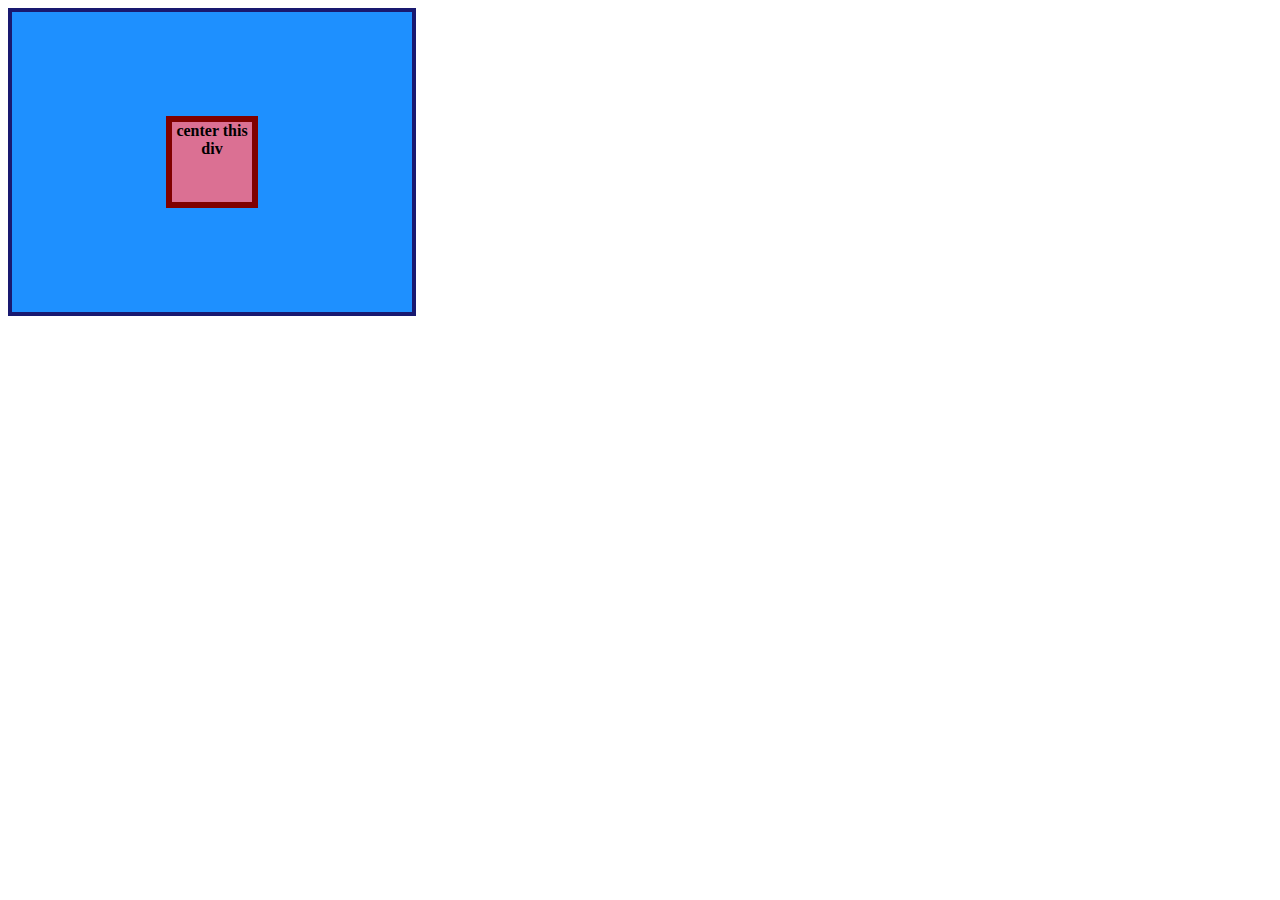
<file: foundations/flex/01-flex-center/index.html>
<!DOCTYPE html>
<html lang="en">
  <head>
    <meta charset="UTF-8">
    <meta http-equiv="X-UA-Compatible" content="IE=edge">
    <meta name="viewport" content="width=device-width, initial-scale=1.0">
    <title>CENTER THIS DIV</title>
    <link rel="stylesheet" href="./style.css">
  </head>
  <body>
    <div class="container">
      <div class="box">center this div</div>
    </div>
  </body>
</html>
</file>
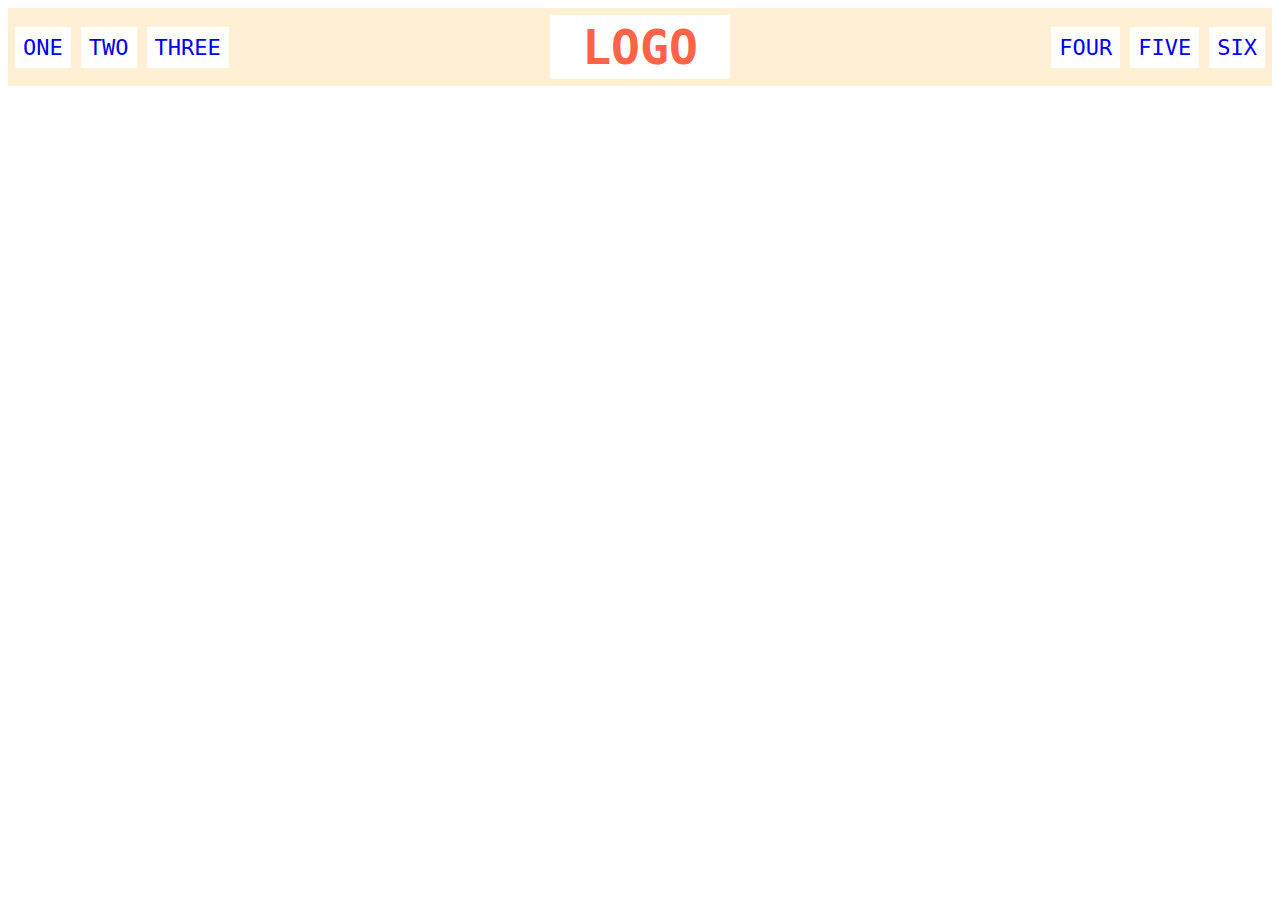
<file: foundations/flex/02-flex-header/index.html>
<!DOCTYPE html>
<html lang="en">
  <head>
    <meta charset="UTF-8">
    <meta http-equiv="X-UA-Compatible" content="IE=edge">
    <meta name="viewport" content="width=device-width, initial-scale=1.0">
    <title>Flex Header</title>
    <link rel="stylesheet" href="./style.css">
  </head>
  <body>
    <div class="header">
      <div class="left-links">
        <ul>
          <li><a href="#">ONE</a></li>
          <li><a href="#">TWO</a></li>
          <li><a href="#">THREE</a></li>
        </ul>
      </div>
      <div class="logo">LOGO</div>
      <div class="right-links">
        <ul>
          <li><a href="#">FOUR</a></li>
          <li><a href="#">FIVE</a></li>
          <li><a href="#">SIX</a></li>
        </ul>
      </div>
    </div>
  </body>
</html>
</file>
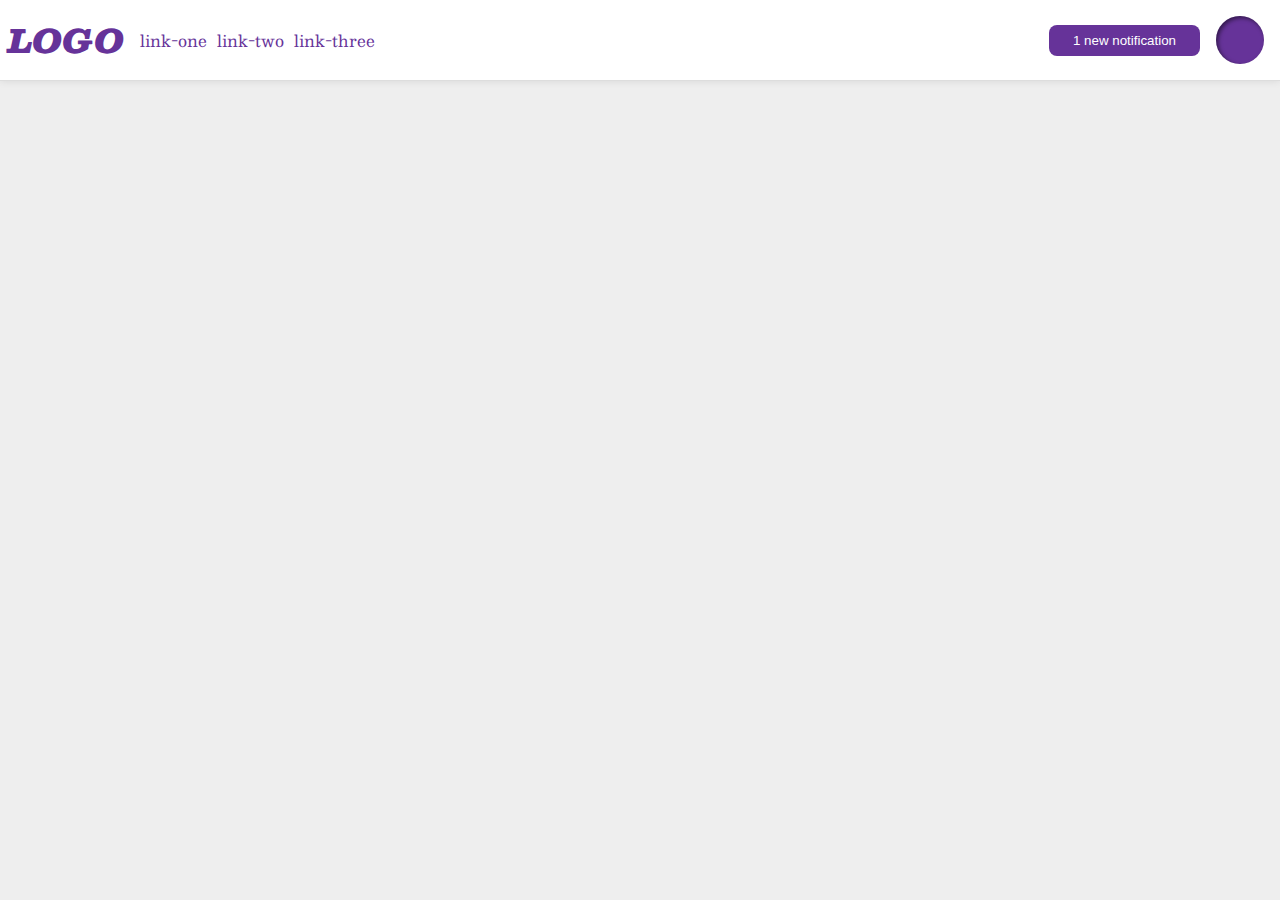
<file: foundations/flex/03-flex-header-2/index.html>
<!DOCTYPE html>
<html lang="en">
  <head>
    <meta charset="UTF-8">
    <meta http-equiv="X-UA-Compatible" content="IE=edge">
    <meta name="viewport" content="width=device-width, initial-scale=1.0">
    <title>Flex Header 2</title>
    <link rel="stylesheet" href="style.css">
  </head>
  <body>
    <div class="header">
      <div class="left-links">
        <div class="logo">
        LOGO
      </div>
      <ul class="links">
        <li><a href="https://google.com">link-one</a></li>
        <li><a href="https://google.com">link-two</a></li>
        <li><a href="https://google.com">link-three</a></li>
      </ul>
      </div>
      <div class="right-links">
        <button class="notifications">
        1 new notification
        </button>
        <div class="profile-image"></div>
      </div>
    </div>
  </body>
</html>
</file>
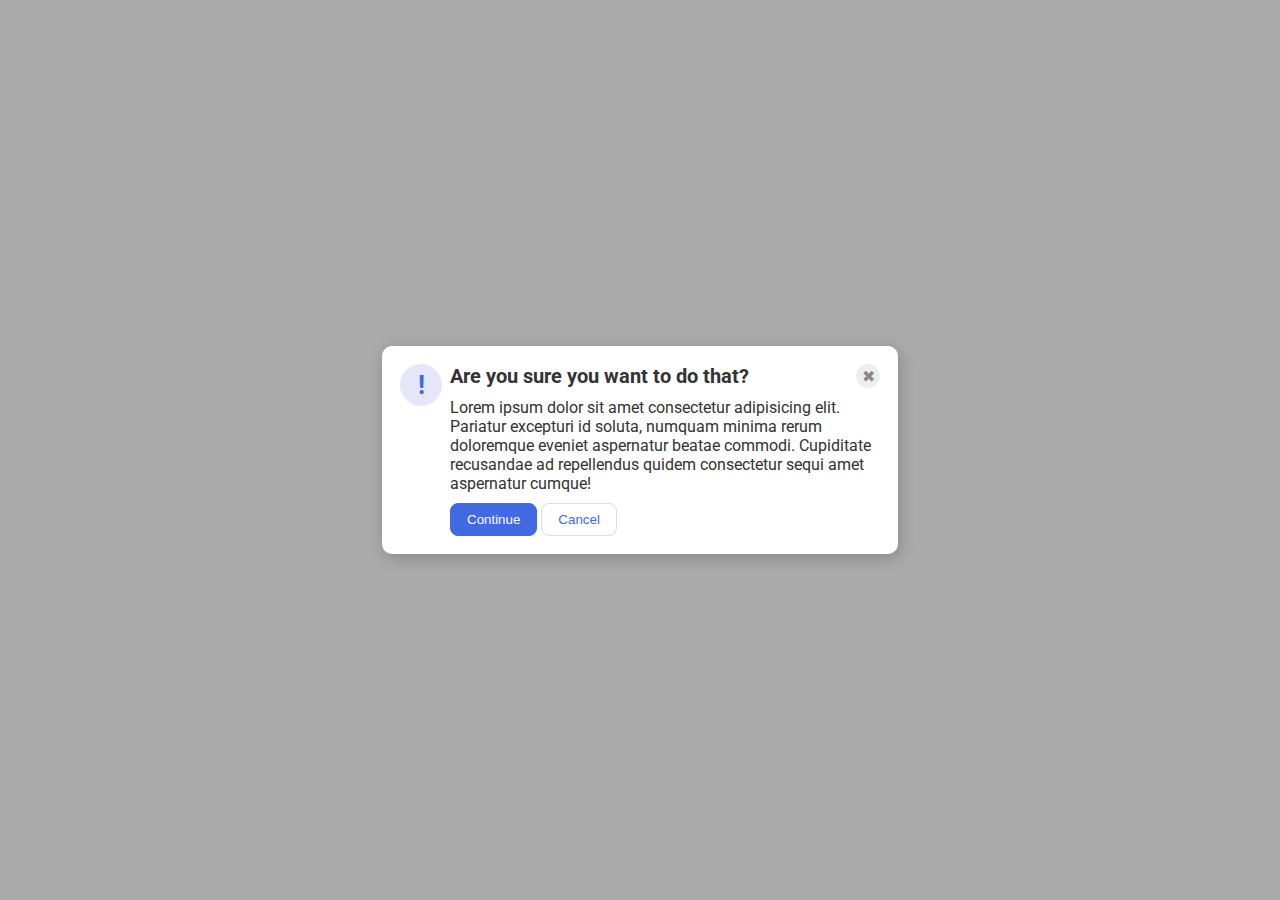
<file: foundations/flex/05-flex-modal/index.html>
<!DOCTYPE html>
<html lang="en">
  <head>
    <meta charset="UTF-8">
    <meta http-equiv="X-UA-Compatible" content="IE=edge">
    <meta name="viewport" content="width=device-width, initial-scale=1.0">
    <link rel="stylesheet" href="./style.css">
    <title>Modal</title>
  </head>
  <body>
    <div class="modal">
      <div class="icon">!</div>
      <div class="main">
          <div class="header">Are you sure you want to do that?
              <button class="close-button">✖</button>
          </div>
          <div class="text">Lorem ipsum dolor sit amet consectetur adipisicing elit. Pariatur excepturi id soluta, numquam minima rerum doloremque eveniet aspernatur beatae commodi. Cupiditate recusandae ad repellendus quidem consectetur sequi amet aspernatur cumque!</div>
          <button class="continue">Continue</button>
          <button class="cancel">Cancel</button>
      </div>
    </div>
  </body>
</html>
</file>
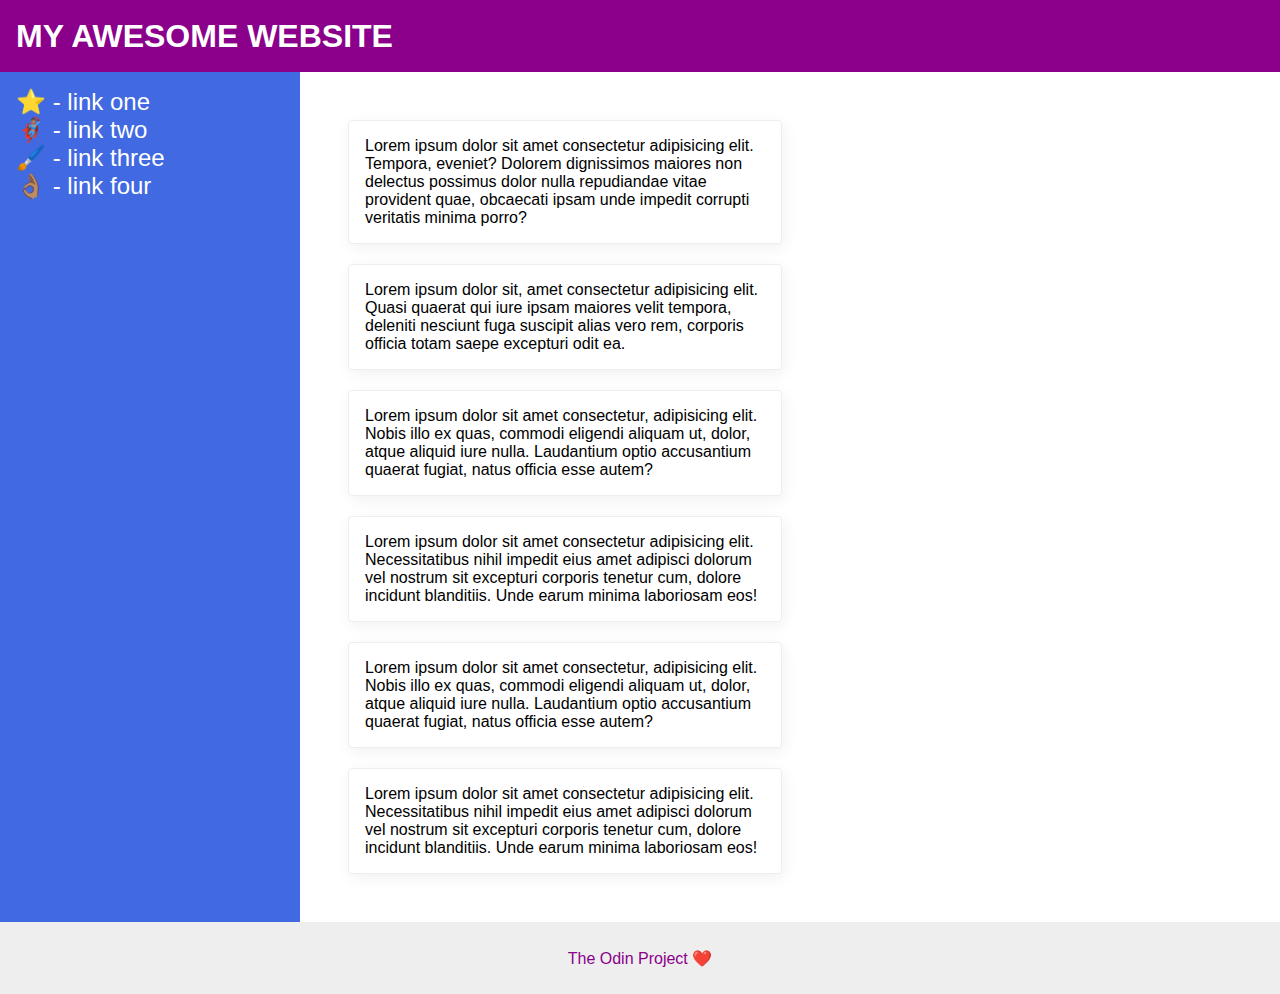
<file: foundations/flex/07-flex-layout-2/index.html>
<!DOCTYPE html>
<html lang="en">
  <head>
    <meta charset="UTF-8">
    <meta http-equiv="X-UA-Compatible" content="IE=edge">
    <meta name="viewport" content="width=device-width, initial-scale=1.0">
    <title>The Holy Grail</title>
    <link rel="stylesheet" href="style.css">
  </head>
  <body>
    <div class="header">
      MY AWESOME WEBSITE
    </div>
    <div class="main">
      <div class="sidebar">
      <ul>
        <li><a href="#">⭐ - link one</a></li>
        <li><a href="#">🦸🏽‍♂️ - link two</a></li>
        <li><a href="#">🖌️ - link three</a></li>
        <li><a href="#">👌🏽 - link four</a></li>
      </ul>
      </div>
      <div class="container">
        <div class="card">Lorem ipsum dolor sit amet consectetur adipisicing elit. Tempora, eveniet? Dolorem dignissimos maiores non delectus possimus dolor nulla repudiandae vitae provident quae, obcaecati ipsam unde impedit corrupti veritatis minima porro?</div>
        <div class="card">Lorem ipsum dolor sit, amet consectetur adipisicing elit. Quasi quaerat qui iure ipsam maiores velit tempora, deleniti nesciunt fuga suscipit alias vero rem, corporis officia totam saepe excepturi odit ea.</div>
        <div class="card">Lorem ipsum dolor sit amet consectetur, adipisicing elit. Nobis illo ex quas, commodi eligendi aliquam ut, dolor, atque aliquid iure nulla. Laudantium optio accusantium quaerat fugiat, natus officia esse autem?</div>
        <div class="card">Lorem ipsum dolor sit amet consectetur adipisicing elit. Necessitatibus nihil impedit eius amet adipisci dolorum vel nostrum sit excepturi corporis tenetur cum, dolore incidunt blanditiis. Unde earum minima laboriosam eos!</div>
        <div class="card">Lorem ipsum dolor sit amet consectetur, adipisicing elit. Nobis illo ex quas, commodi eligendi aliquam ut, dolor, atque aliquid iure nulla. Laudantium optio accusantium quaerat fugiat, natus officia esse autem?</div>
        <div class="card">Lorem ipsum dolor sit amet consectetur adipisicing elit. Necessitatibus nihil impedit eius amet adipisci dolorum vel nostrum sit excepturi corporis tenetur cum, dolore incidunt blanditiis. Unde earum minima laboriosam eos!</div>
      </div>
    </div>
    <div class="footer">
      The Odin Project ❤️
    </div>
  </body>
</html>
</file>
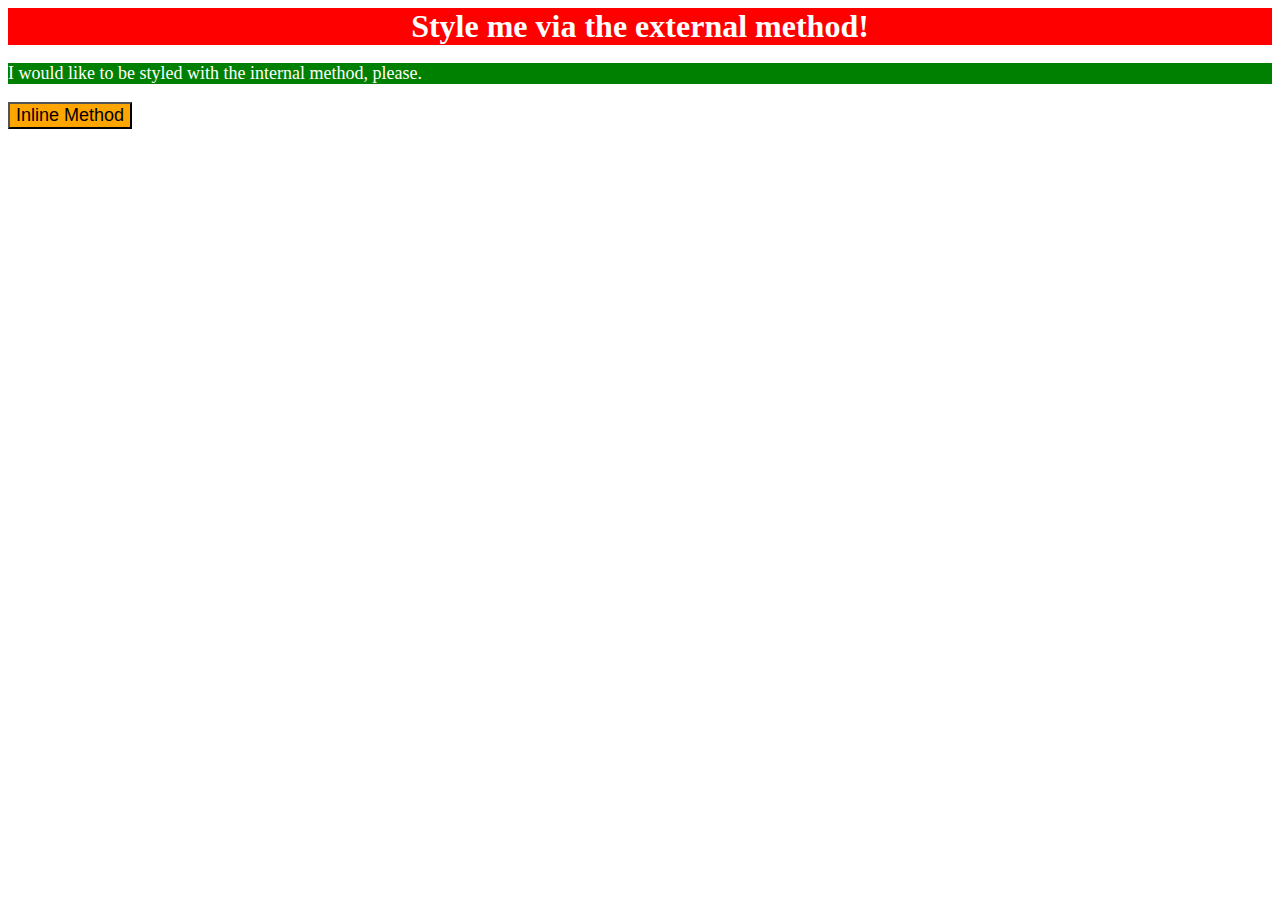
<file: foundations/intro-to-css/01-css-methods/index.html>
<!DOCTYPE html>
<html lang="en">
  <head>
    <meta charset="UTF-8">
    <meta http-equiv="X-UA-Compatible" content="IE=edge">
    <meta name="viewport" content="width=device-width, initial-scale=1.0">
    <title>Methods for Adding CSS</title>
    <link rel="stylesheet" href="./methods.css">
    <style>
      p{
        background-color: green;
        color:white;
        font-size: 18px;
      }
    </style>
  </head>
  <body>
    <div>Style me via the external method!</div>
    <p>I would like to be styled with the internal method, please.</p>
    <button style="background-color: orange; font-size:18px;">Inline Method</button>
  </body>
</html>
</file>
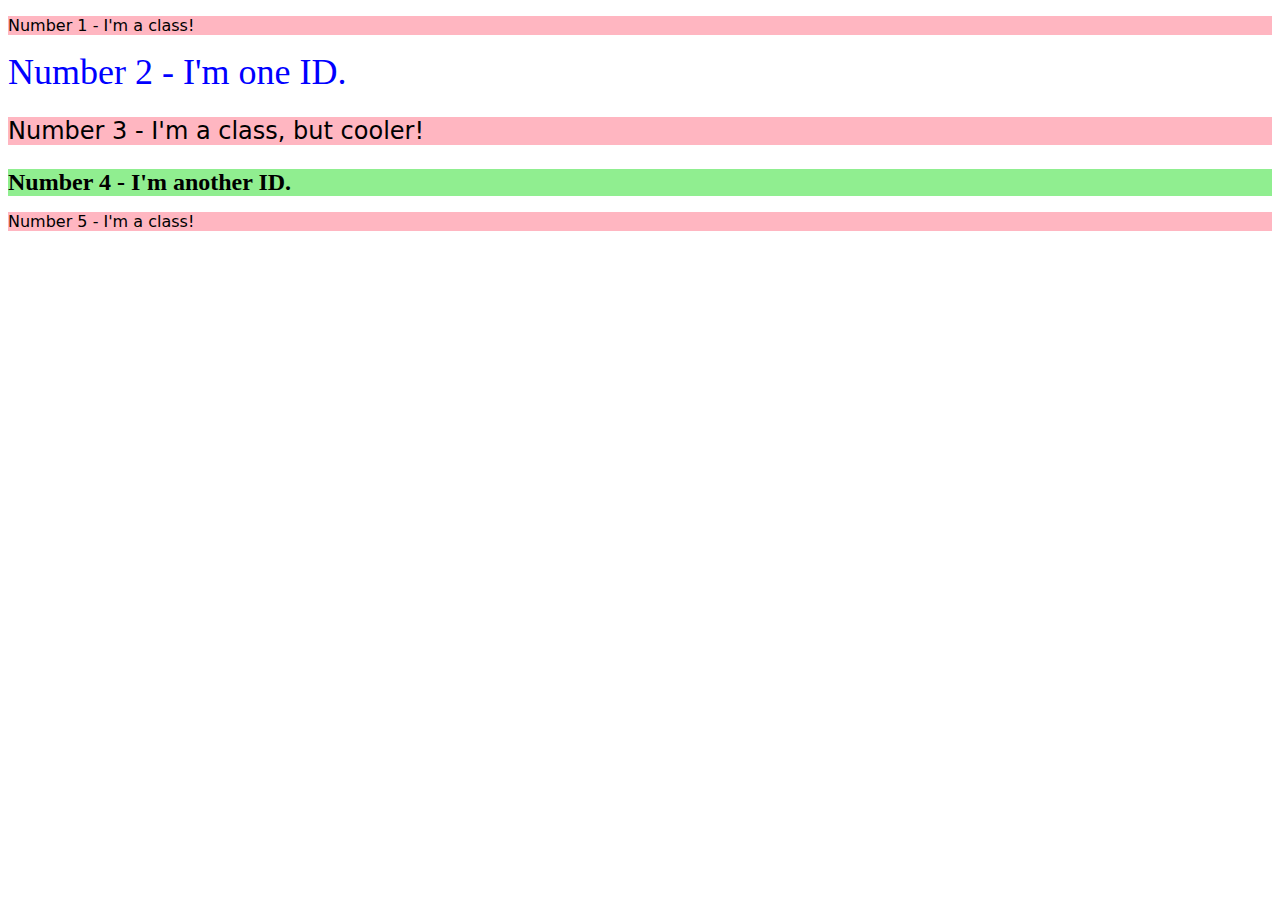
<file: foundations/intro-to-css/02-class-id-selectors/index.html>
<!DOCTYPE html>
<html lang="en">
  <head>
    <meta charset="UTF-8">
    <meta http-equiv="X-UA-Compatible" content="IE=edge">
    <meta name="viewport" content="width=device-width, initial-scale=1.0">
    <title>Class and ID Selectors</title>
    <link rel="stylesheet" href="./style.css">
  </head>
  <body>
    <p class="odd">Number 1 - I'm a class!</p>
    <div id="number-two">Number 2 - I'm one ID.</div>
    <p class="odd number-three">Number 3 - I'm a class, but cooler!</p>
    <div id="number-four">Number 4 - I'm another ID.</div>
    <p class="odd">Number 5 - I'm a class!</p>
  </body>
</html>
</file>
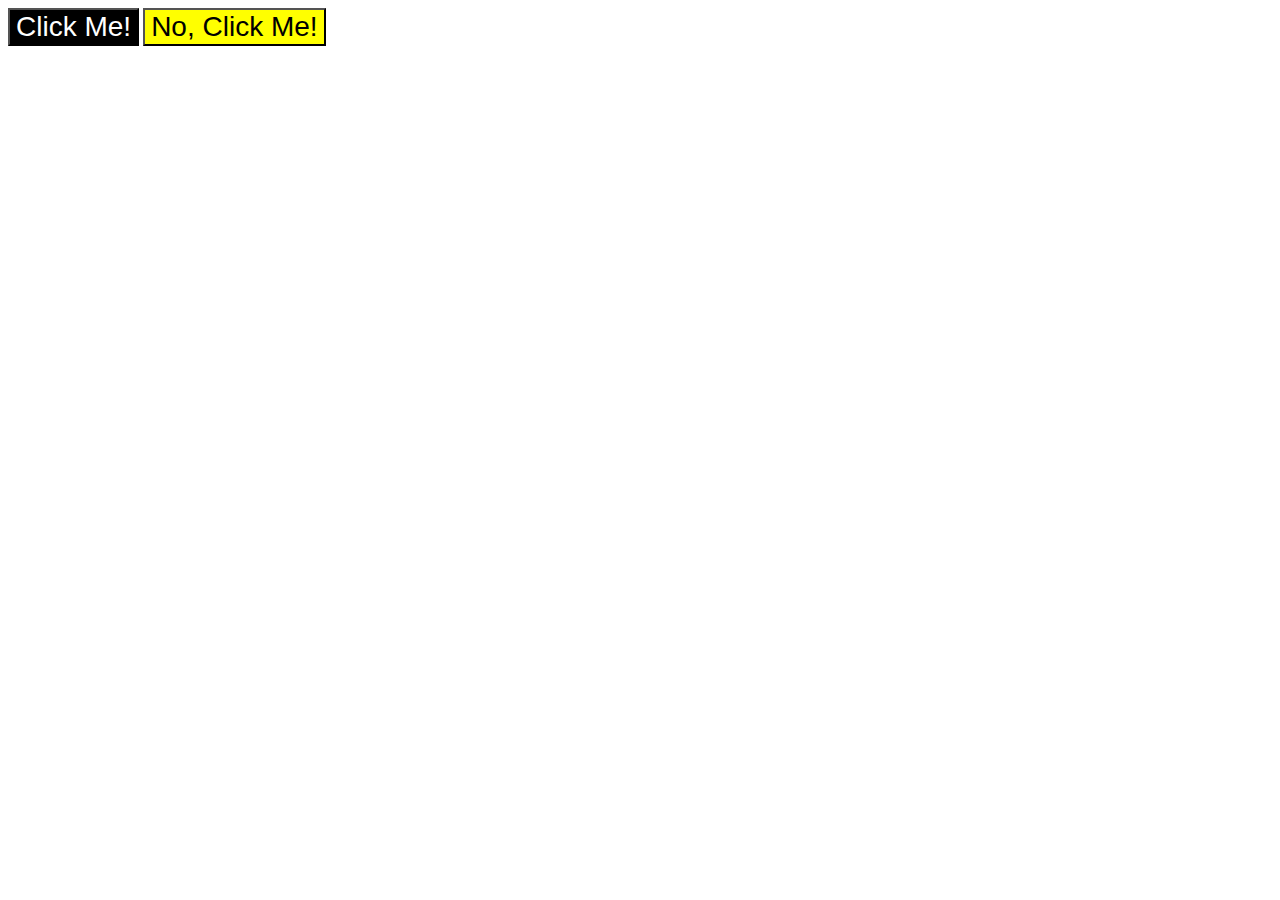
<file: foundations/intro-to-css/03-grouping-selectors/index.html>
<!DOCTYPE html>
<html lang="en">
  <head>
    <meta charset="UTF-8">
    <meta http-equiv="X-UA-Compatible" content="IE=edge">
    <meta name="viewport" content="width=device-width, initial-scale=1.0">
    <title>Grouping Selectors</title>
    <link rel="stylesheet" href="./style.css">
  </head>
  <body>
    <button class="button1">Click Me!</button>
    <button class="button2">No, Click Me!</button>
  </body>
</html>
</file>
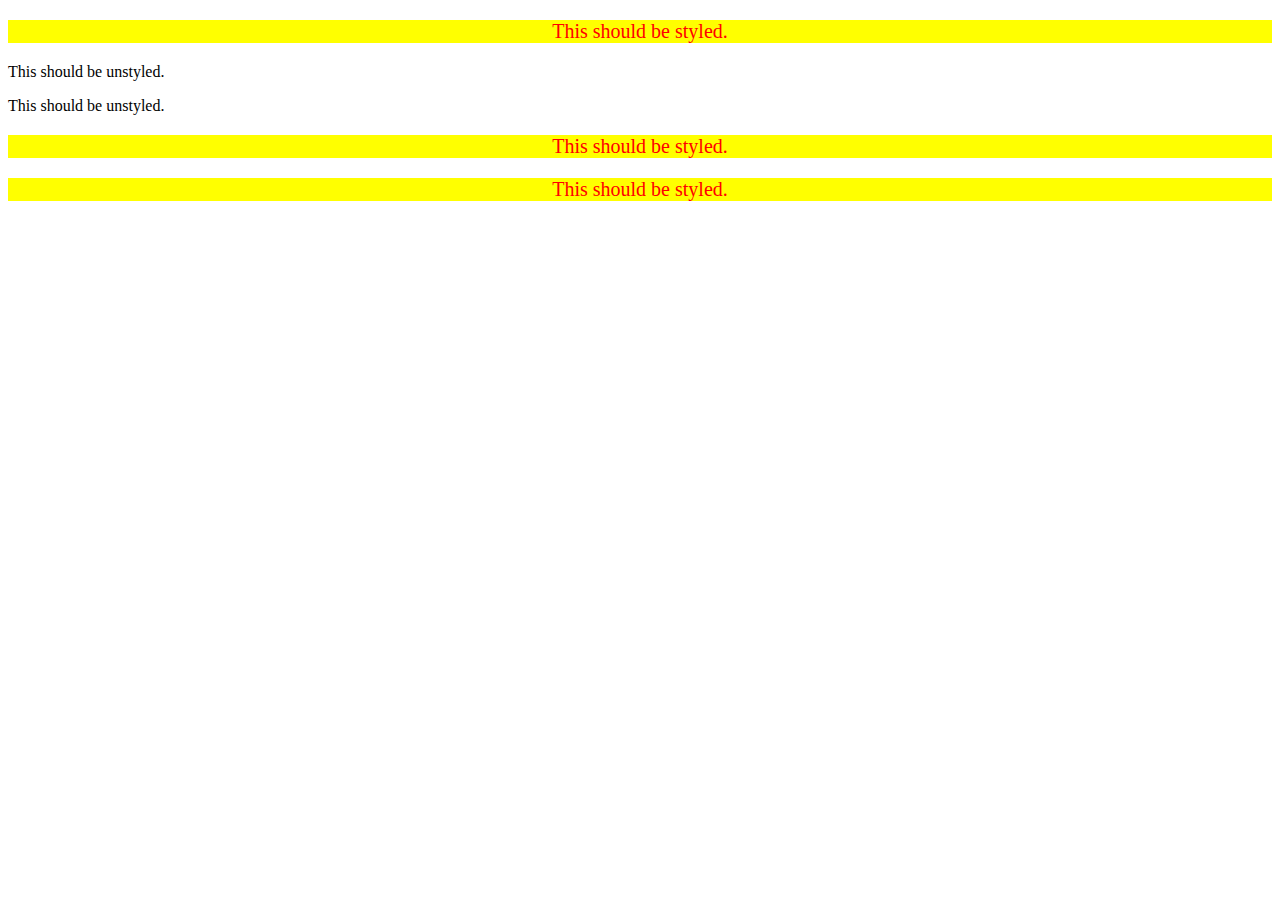
<file: foundations/intro-to-css/05-descendant-combinator/index.html>
<!DOCTYPE html>
<html lang="en">
  <head>
    <meta charset="UTF-8">
    <meta http-equiv="X-UA-Compatible" content="IE=edge">
    <meta name="viewport" content="width=device-width, initial-scale=1.0">
    <title>Descendant Combinator</title>
    <link rel="stylesheet" href="./style.css">
  </head>
  <body>
    <div class="container">
      <p class="text">This should be styled.</p>
    </div>
    <p class="text">This should be unstyled.</p>
    <p class="text">This should be unstyled.</p>
    <div class="container">
      <p class="text">This should be styled.</p>
      <p class="text">This should be styled.</p>
    </div>
  </body>
</html>
</file>
<file: foundations/flex/01-flex-center/style.css>
.container {
  background: dodgerblue;
  border: 4px solid midnightblue;
  width: 400px;
  height: 300px;
  display: flex;
  justify-content: center;
  align-items: center;
}

.box {
  background: palevioletred;
  font-weight: bold;
  text-align: center;
  border: 6px solid maroon;
  width: 80px;
  height: 80px;
}
</file>
<file: foundations/flex/02-flex-header/style.css>
.header  {
  font-family: monospace;
  background: papayawhip;
  display: flex;
  justify-content: space-between;
  align-items:center;
  padding: 7px;
  flex-shrink: 1;
}

.logo {
  font-size: 48px;
  font-weight: 900;
  color: tomato;
  background: white;
  padding: 4px 32px;
  
}

ul {
  /* this removes the dots on the list items*/
  list-style-type: none;
  display: flex;
  gap:10px;
  margin: 0;
  padding: 0;
 
}

a {
  font-size: 22px;
  background: white;
  padding: 8px;
  /* this removes the line under the links */
  text-decoration: none;

}
</file>
<file: foundations/flex/03-flex-header-2/style.css>
/* this is some magical font-importing.  
you'll learn about it later. */
@import url('https://fonts.googleapis.com/css2?family=Besley:ital,wght@0,400;1,900&display=swap');

body {
  margin: 0;
  background: #eee;
  font-family: Besley, serif;
}

.header {
  background: white;
  border-bottom: 1px solid #ddd;
  box-shadow: 0 0 8px rgba(0,0,0,.1);
  display: flex;
  justify-content: space-between;
  padding:8px;
}

.profile-image {
  background: rebeccapurple;
  box-shadow: inset 2px 2px 4px rgba(0,0,0,.5);
  border-radius: 50%;
  width: 48px;
  height: 48px;
}

.logo {
  color: rebeccapurple;
  font-size: 32px;
  font-weight: 900;
  font-style: italic;
}

button {
  border: none;
  border-radius: 8px;
  background: rebeccapurple;
  color: white;
  padding: 8px 24px;
}

a {
  /* this removes the line under our links */
  text-decoration: none;
  color: rebeccapurple;
}

ul {
  list-style-type: none;
  gap: 10px;
  margin: 0;
  padding: 0;
}
.links{
  display: flex;
  
}
.right-links{
  display: flex;
  gap:16px;
  padding:8px;
  align-items: center;
}
.left-links{
  display: flex;
  align-items: center;
  gap: 16px;
}
</file>
<file: foundations/flex/05-flex-modal/style.css>
@import url('https://fonts.googleapis.com/css2?family=Roboto:wght@400;700&display=swap');

html, body {
  height: 100%;
}

body {
  font-family: Roboto, sans-serif;
  margin: 0;
  background: #aaa;
  color: #333;
  /* I'll give you this one for free lol */
  display: flex;
  align-items: center;
  justify-content: center;
}

.modal {
  background: white;
  width: 480px;
  border-radius: 10px;
  box-shadow: 2px 4px 16px rgba(0,0,0,.2);
}

.icon {
  color: royalblue;
  font-size: 26px;
  font-weight: 700;
  background: lavender;
  width: 42px;
  height: 42px;
  border-radius: 50%;
  display: flex;
  align-items: center;
  justify-content: center;
}

.close-button {
  background: #eee;
  border-radius: 50%;
  color: #888;
  font-weight: 400;
  font-size: 16px;
  height: 24px;
  width: 24px;
  display: flex;
  align-items: center;
  justify-content: center;
  border: 1px solid #eee;
  padding: 0;
}

button {
  cursor: pointer;
  padding: 8px 16px;
  border-radius: 8px;
}

button.continue {
  background: royalblue;
  border: 1px solid royalblue;
  color: white;
}

button.cancel {
  background: white;
  border: 1px solid #ddd;
  color: royalblue;
}
.header{
  font-weight: bold;
  font-size: 20px;
  display: flex;
  justify-content: space-between;
  align-items: center;
  margin-bottom: 10px;
}
.icon{
  flex-shrink: 0;
}
.modal{
  display: flex;
  gap: 8px;
  padding:18px;
  
}
.main{
  flex-shrink: 10;
 
}
.text{
  margin-bottom: 10px;
}
</file>
<file: foundations/flex/07-flex-layout-2/style.css>
body {
  font-family: -apple-system, BlinkMacSystemFont, 'Segoe UI', Roboto, Oxygen, Ubuntu, Cantarell, 'Open Sans', 'Helvetica Neue', sans-serif;
  margin: 0;
  min-height: 100vh;
  display: flex;
  flex-direction: column;

}

.header {
  height: 72px;
  background: darkmagenta;
  color: white;
}

.footer {
  height: 72px;
  background: #eee;
  color: darkmagenta;
}

.sidebar {
  width: 300px;
  background: royalblue;
  box-sizing: border-box;
}

.card {
  border: 1px solid #eee;
  box-shadow: 2px 4px 16px rgba(0,0,0,.06);
  border-radius: 4px;
}

.header{
  font-size: 32px;
  font-weight: 900;
  padding-left: 16px;
  display: flex;
  flex-direction: column;
  justify-content: center;
  
}

.footer{
  display: flex;
  justify-content: center;
  align-items: center;
}
.main{
  display: flex;
  flex: 1;
}
.sidebar{
  width: 300px;
  flex-shrink: 0;
  padding:16px;
}
a{
  color: white;
  text-decoration: none;
  font-size: 24px;
}
ul{
  margin: 0;
  padding: 0;
  list-style-type: none;
}
.container{
  display: flex;
  flex-wrap: wrap;
  gap:20px;
  padding: 48px;
  
}
.card{
  padding: 16px;
  width: 400px;
}
</file>
<file: foundations/intro-to-css/01-css-methods/methods.css>
div{
    background-color: red;
    color:white;
    font-size: 32px;
    text-align: center;
    font-weight: bold;
}
</file>
<file: foundations/intro-to-css/02-class-id-selectors/style.css>
.odd{
    background-color: lightpink;
    font-family: Verdana,"DejaVu Sans" ,sans-serif;
}
#number-two{
    color:blue;
    font-size: 36px;
}
.odd.number-three{
    font-size: 24px;
}
#number-four{
    background-color: lightgreen;
    font-size: 24px;
    font-weight: bold;
}
</file>
<file: foundations/intro-to-css/03-grouping-selectors/style.css>
.button1, .button2{
    font-size: 28px;
    font-family: Helvetica, "Times New Roman", sans-serif;

}
.button1{
    background-color: black;
    color: white;
}
.button2{
    background-color: yellow;
}
</file>
<file: foundations/intro-to-css/05-descendant-combinator/style.css>
/* div p{
    background-color: yellow;
    color: red;
    font-size: 20px;
    text-align: center;
} */

.container .text{
    background-color: yellow;
    color: red;
    font-size: 20px;
    text-align: center;
}
</file>
